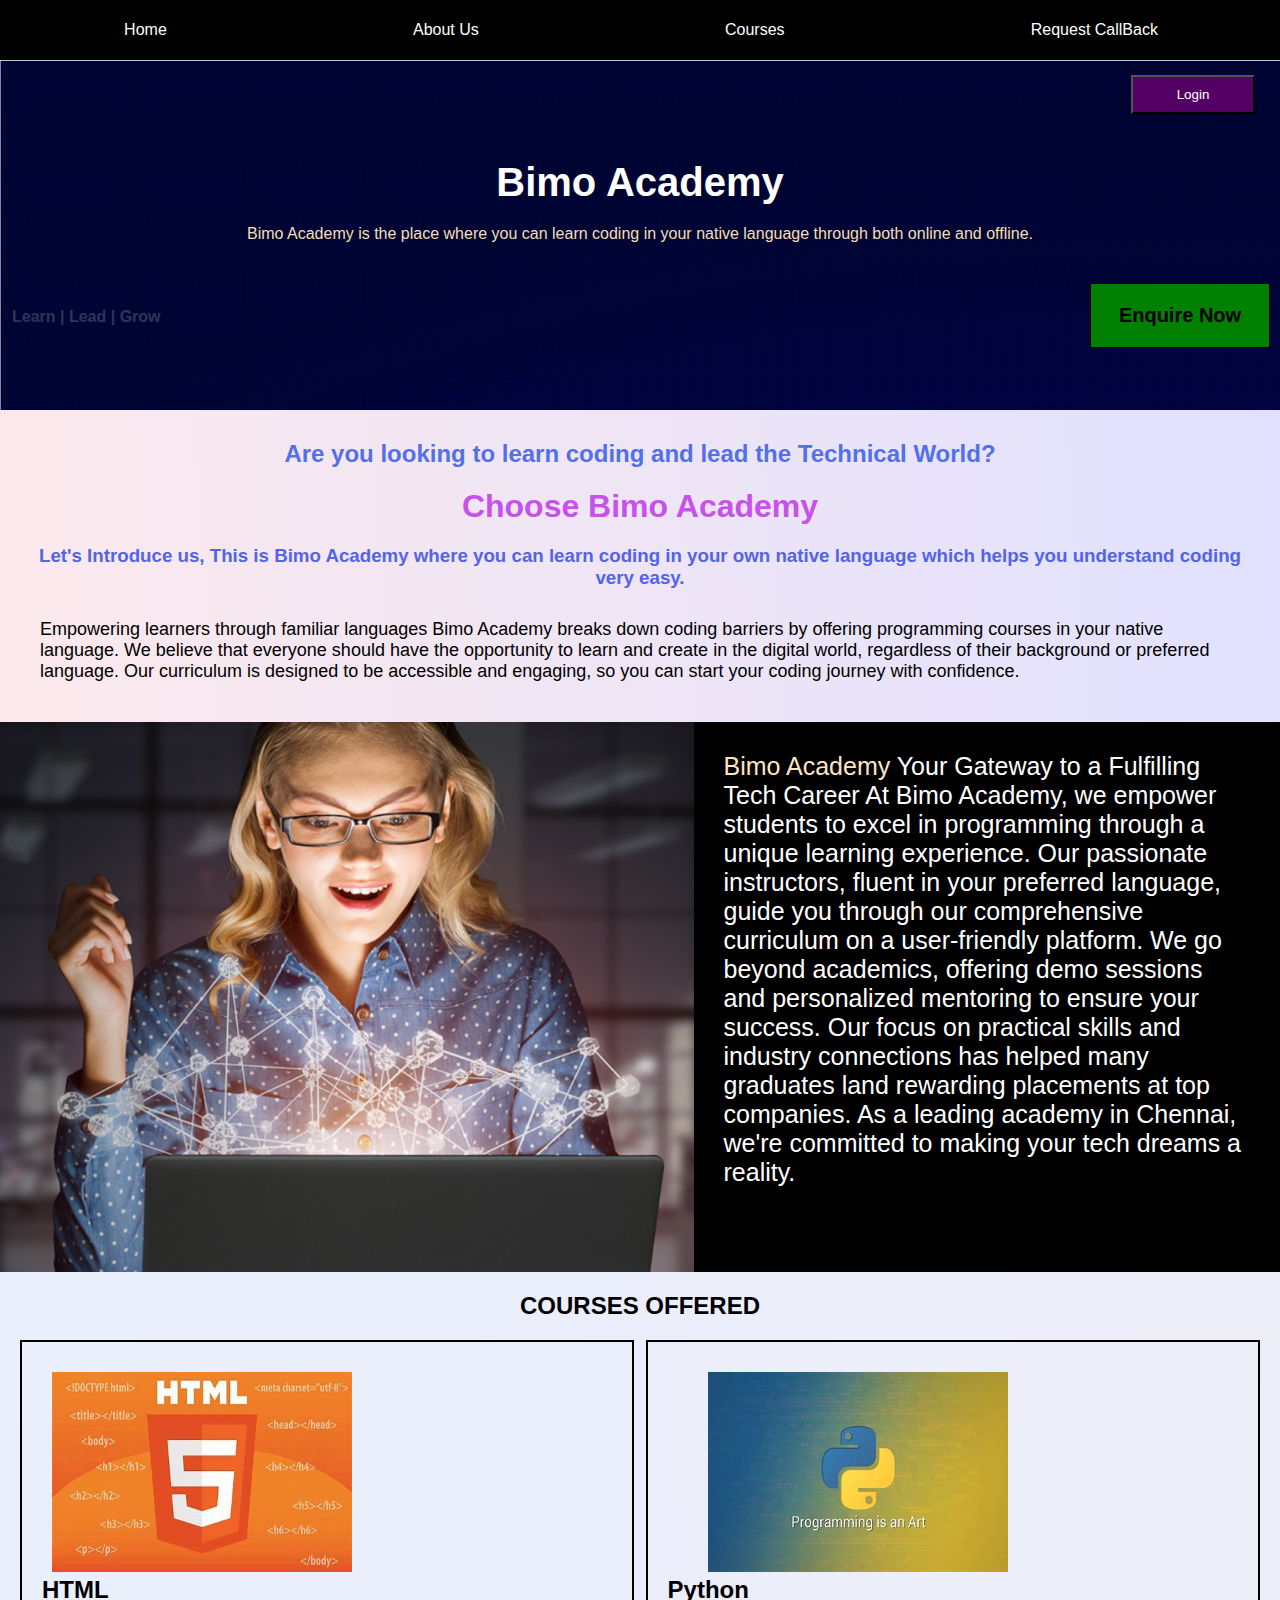
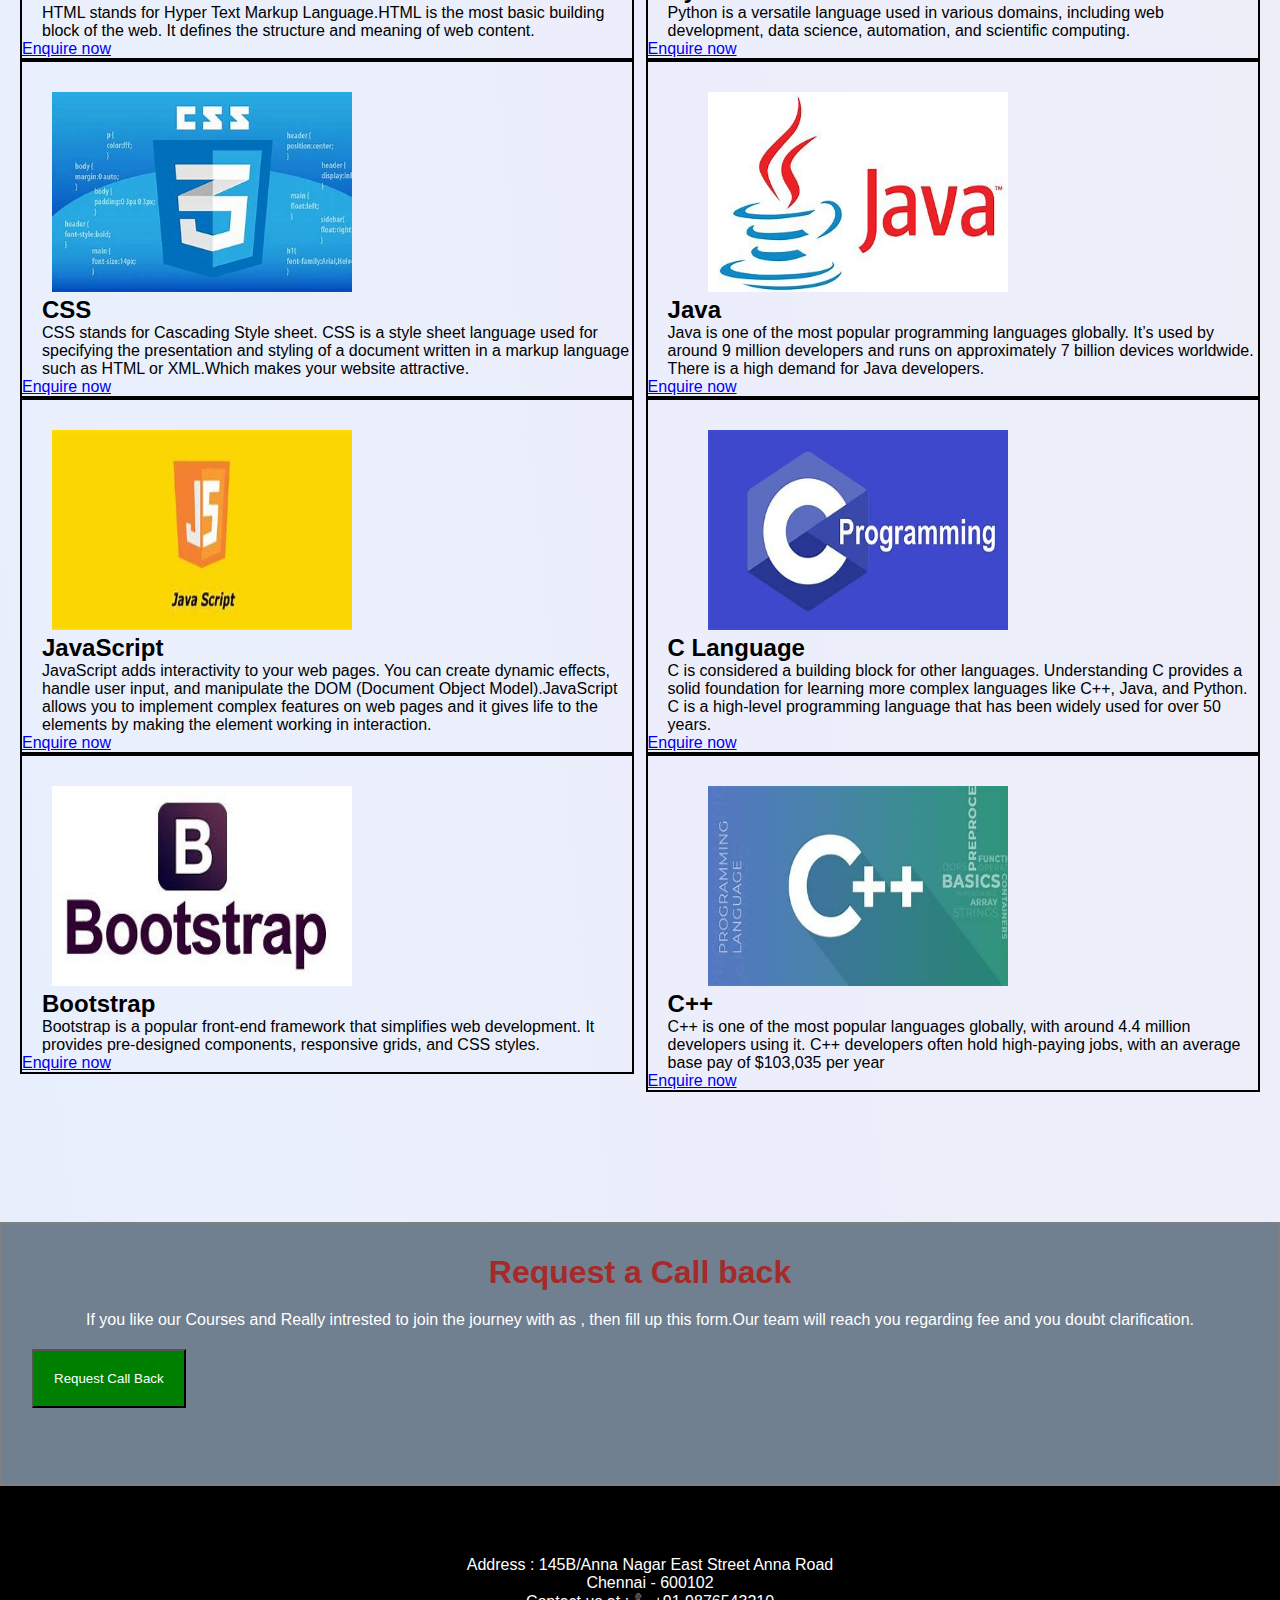
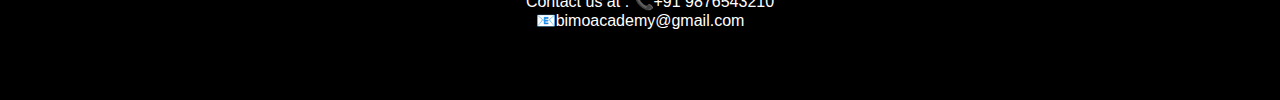
<file: Landing Page/index.html>
<!DOCTYPE html>
<html lang="en">
  <head>
    <meta charset="UTF-8" />
    <meta name="viewport" content="width=device-width, initial-scale=1.0" />
    <title>Bimo Academy</title>
    <link rel="icon" href="./assets/Image/logo.jpg" />
    <link rel="stylesheet" href="./style.css" />
  </head>
  <body id="main">
    <nav class="navigation">
      <a class="home" href="#home">Home</a>
      <a class="aboutus" href="#aboutus">About Us</a>
      <a class="courses" href="#courses">Courses</a>
      <a class="callback" href="#callback">Request CallBack</a>
    </nav>
    <div class="container">
      <div class="head-right">
        <h1>Bimo Academy</h1>
        <p>
          Bimo Academy is the place where you can learn coding in your native
          language through both online and offline.
        </p>
        <button class="login">
          <a href="#">Login</a>
        </button>
        <div class="enquiry-container">
          <h4>Learn | Lead | Grow</h4>
          <button class="enquiry">
            <a href="./Registration/Register.html">Enquire Now</a>
          </button>
        </div>
      </div>
      <div id="home">
        <h2>Are you looking to learn coding and lead the Technical World?</h2>
        <h1>Choose Bimo Academy</h1>
        <h3>
          Let's Introduce us, This is Bimo Academy where you can learn coding in
          your own native language which helps you understand coding very easy.
        </h3>
        <p>
          Empowering learners through familiar languages Bimo Academy breaks
          down coding barriers by offering programming courses in your native
          language. We believe that everyone should have the opportunity to
          learn and create in the digital world, regardless of their background
          or preferred language. Our curriculum is designed to be accessible and
          engaging, so you can start your coding journey with confidence.
        </p>
      </div>
      <div id="aboutus">
        <img src="./assets/Image/network .png" />
        <p>
          <span>Bimo Academy </span> Your Gateway to a Fulfilling Tech Career At
          Bimo Academy, we empower students to excel in programming through a
          unique learning experience. Our passionate instructors, fluent in your
          preferred language, guide you through our comprehensive curriculum on
          a user-friendly platform. We go beyond academics, offering demo
          sessions and personalized mentoring to ensure your success. Our focus
          on practical skills and industry connections has helped many graduates
          land rewarding placements at top companies. As a leading academy in
          Chennai, we're committed to making your tech dreams a reality.
        </p>
      </div>
      <div id="courses">
        <h2 class="head">COURSES OFFERED</h2>
        <div class="right">
          <div class="python">
            <img src="./assets/Image/python.jpg" />
            <h2>Python</h2>
            <p>
              Python is a versatile language used in various domains, including
              web development, data science, automation, and scientific
              computing.
            </p>
            <a href="./Registration/Register.html">Enquire now</a>
          </div>
          <div class="Java">
            <img src="./assets/Image/java.jpg" />
            <h2>Java</h2>
            <p>
              Java is one of the most popular programming languages globally.
              It’s used by around 9 million developers and runs on approximately
              7 billion devices worldwide. There is a high demand for Java
              developers.
            </p>
            <a href="./Registration/Register.html">Enquire now</a>
          </div>
          <div class="C">
            <img src="./assets/Image/C.jpg" />
            <h2>C Language</h2>
            <p>
              C is considered a building block for other languages.
              Understanding C provides a solid foundation for learning more
              complex languages like C++, Java, and Python. C is a high-level
              programming language that has been widely used for over 50 years.
            </p>
            <a href="./Registration/Register.html">Enquire now</a>
          </div>
          <div class="Cplus">
            <img src="./assets/Image/C++.jpg" />
            <h2>C++</h2>
            <p>
              C++ is one of the most popular languages globally, with around 4.4
              million developers using it. C++ developers often hold high-paying
              jobs, with an average base pay of $103,035 per year
            </p>
            <a href="./Registration/Register.html">Enquire now</a>
          </div>
        </div>
        <div class="left">
          <div class="HTML">
            <img src="./assets/Image/HTML.jpg" />
            <h2>HTML</h2>
            <p>
              HTML stands for Hyper Text Markup Language.HTML is the most basic
              building block of the web. It defines the structure and meaning of
              web content.
            </p>
            <a href="./Registration/Register.html">Enquire now</a>
          </div>
          <div class="CSS">
            <img src="./assets/Image/CSS.jpg" />
            <h2>CSS</h2>
            <p>
              CSS stands for Cascading Style sheet. CSS is a style sheet
              language used for specifying the presentation and styling of a
              document written in a markup language such as HTML or XML.Which
              makes your website attractive.
            </p>
            <a href="./Registration/Register.html">Enquire now</a>
          </div>
          <div class="JavaScript">
            <img src="./assets/Image/Javascript.jpg" />
            <h2>JavaScript</h2>
            <p>
              JavaScript adds interactivity to your web pages. You can create
              dynamic effects, handle user input, and manipulate the DOM
              (Document Object Model).JavaScript allows you to implement complex
              features on web pages and it gives life to the elements by making
              the element working in interaction.
            </p>
            <a href="./Registration/Register.html">Enquire now</a>
          </div>
          <div class="Bootstrap">
            <img src="./assets/Image/Bootstrap.jpg" />
            <h2>Bootstrap</h2>
            <p>
              Bootstrap is a popular front-end framework that simplifies web
              development. It provides pre-designed components, responsive
              grids, and CSS styles.
            </p>
            <a href="./Registration/Register.html">Enquire now</a>
          </div>
        </div>
      </div>
      <div id="callback">
        <h1>Request a Call back</h1>
        <p>
          If you like our Courses and Really intrested to join the journey with
          as , then fill up this form.Our team will reach you regarding fee and
          you doubt clarification.
        </p>
        <button>
          <a href="./Registration/Register.html">Request Call Back</a>
        </button>
      </div>
      <div class="footer">
        <div class="Address">
          <p>Address : 145B/Anna Nagar East Street Anna Road</p>
          <p>Chennai - 600102</p>
        </div>
        <div class="contact">
          <p>Contact us at : 📞+91 9876543210</p>
          <span>📧bimoacademy@gmail.com</span>
        </div>
      </div>
    </div>
  </body>
</html>
</file>
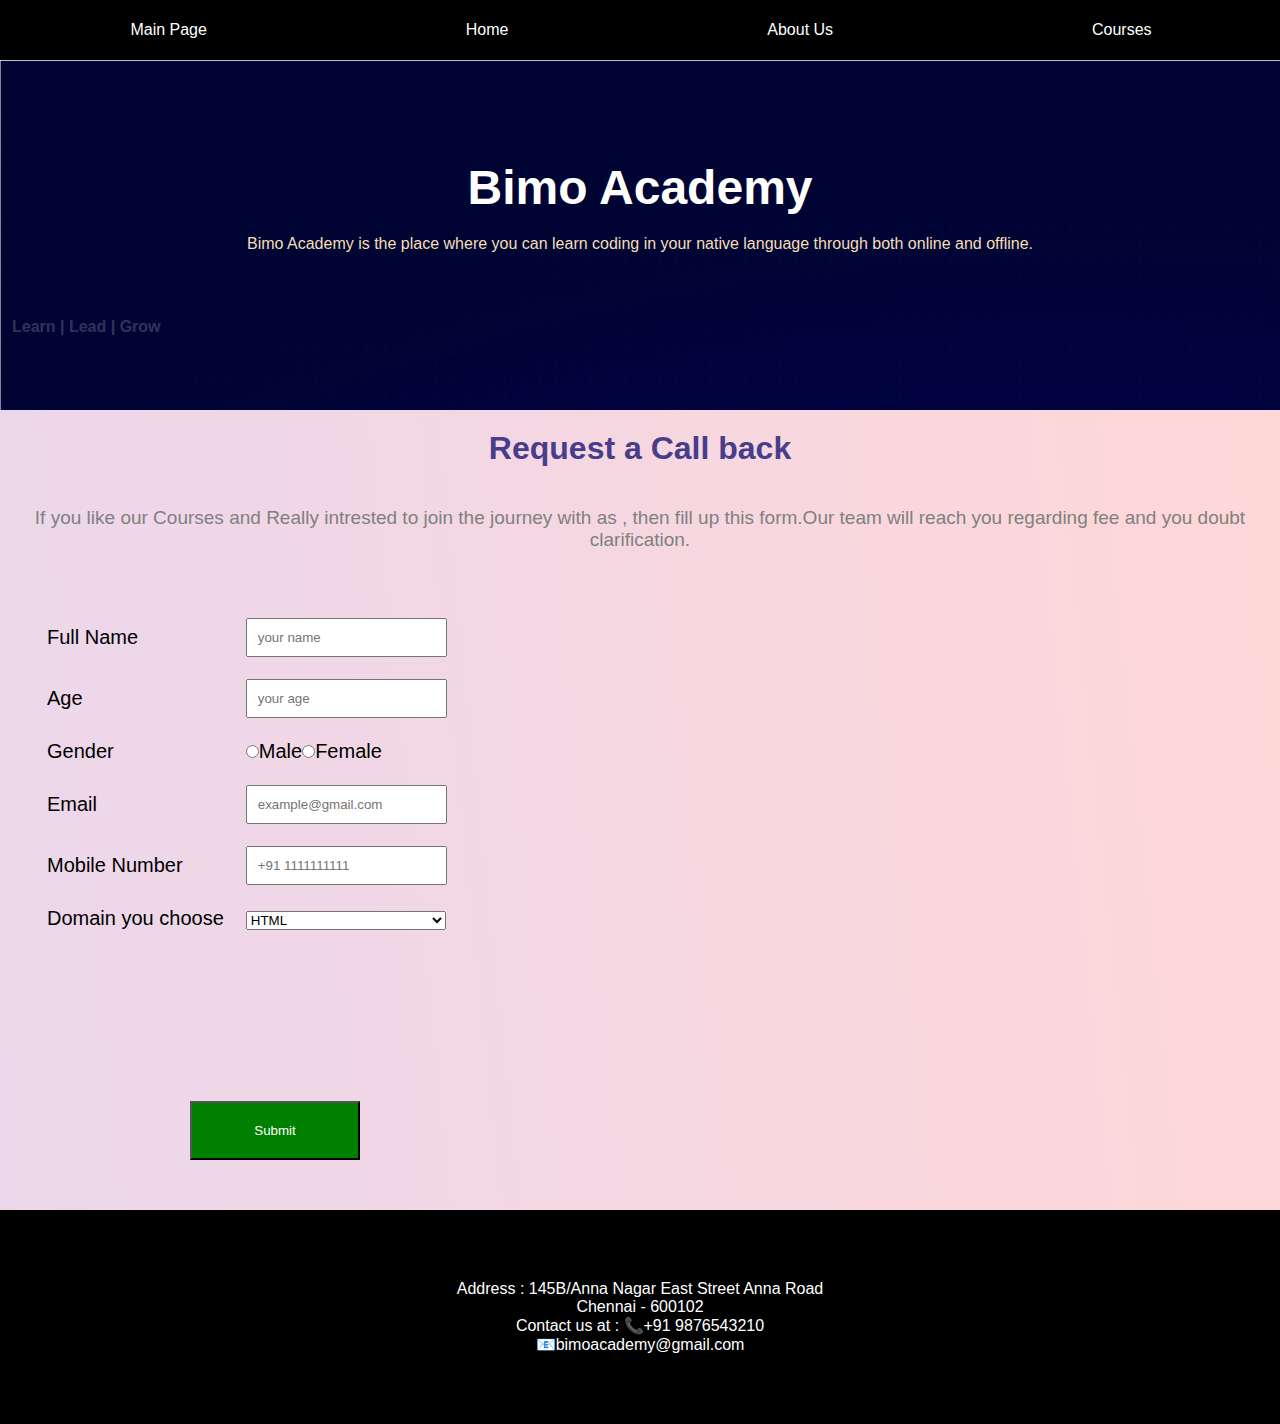
<file: Landing Page/Registration/Register.html>
<!DOCTYPE html>
<html lang="en">
  <head>
    <meta charset="UTF-8" />
    <meta name="viewport" content="width=device-width, initial-scale=1.0" />
    <link rel="stylesheet" href="./Register.css" />
    <title>Request callBack</title>
    <link rel="icon" href="../assets/Image/logo.jpg" />
  </head>
  <body>
    <nav class="navigation">
      <a class="Main Page" href="../index.html">Main Page</a>
      <a class="home" href="../index.html">Home</a>
      <a class="aboutus" href="../index.html">About Us</a>
      <a class="courses" href="../index.html">Courses</a>
    </nav>
    <div class="container">
      <h1>Bimo Academy</h1>
      <p>
        Bimo Academy is the place where you can learn coding in your native
        language through both online and offline.
      </p>
      <div class="enquiry-container">
        <h4>Learn | Lead | Grow</h4>
      </div>
    </div>
    <div class="form">
      <h1>Request a Call back</h1>
      <p>
        If you like our Courses and Really intrested to join the journey with as
        , then fill up this form.Our team will reach you regarding fee and you
        doubt clarification.
      </p>
      <form>
        <table>
          <tr>
            <td>Full Name</td>
            <td><input type="text" placeholder="your name" required /></td>
          </tr>
          <tr>
            <td>Age</td>
            <td><input type="number" placeholder="your age" required /></td>
          </tr>
          <tr>
            <td>Gender</td>
            <td>
              <input type="radio" name="gen" />Male<input
                type="radio"
                name="gen"
              />Female
            </td>
          </tr>
          <tr>
            <td>Email</td>
            <td>
              <input type="email" placeholder="example@gmail.com" required />
            </td>
          </tr>
          <tr>
            <td>Mobile Number</td>
            <td>
              <input type="text" placeholder="+91 1111111111" required />
            </td>
          </tr>
          <tr>
            <td>Domain you choose</td>
            <td>
              <select class="opt">
                <optgroup>
                  <label>Web Development</label>
                  <option>HTML</option>
                  <option>CSS</option>
                  <option>JavaScript</option>
                  <option>BootStrap</option>
                  <option>Full Course-Web Development</option>
                </optgroup>
                <optgroup>
                  <label>Programming Language</label>
                  <option>Python</option>
                  <option>Java</option>
                  <option>C Language</option>
                  <option>C++ Language</option>
                  <option>Full Course- Programming Language</option>
                </optgroup>
              </select>
            </td>
          </tr>
        </table>
        <button type="submit">Submit</button>
      </form>
    </div>
    <div class="footer">
      <div class="Address">
        <p>Address : 145B/Anna Nagar East Street Anna Road</p>
        <p>Chennai - 600102</p>
      </div>
      <div class="contact">
        <p>Contact us at : 📞+91 9876543210</p>
        <span>📧bimoacademy@gmail.com</span>
      </div>
    </div>
  </body>
</html>
</file>
<file: Landing Page/style.css>
* {
  margin: 0;
  padding: 0;
  font-family: "Lucida Sans", "Lucida Sans Regular", "Lucida Grande",
    "Lucida Sans Unicode", Geneva, Verdana, sans-serif;
  scroll-behavior: smooth;
}
.navigation {
  display: flex;
  justify-content: space-around;
  width: 100%;
  background-color: black;
  border: 1px solid;
  box-shadow: 12px;
  padding-top: 20px;
  padding-bottom: 20px;
  position: sticky;
  top: 0px;
  left: 0px;
  z-index: 2;
}
.container {
  height: 100vh;
  width: 100%;
}
.navigation a {
  text-decoration: none;
  color: white;
  -webkit-transition: all 1s ease;
  -moz-transition: all 1s ease;
  -o-transition: all 1s ease;
  transition: all 1s ease;
}
.navigation a:hover {
  color: red;
  font-size: 20px;
}
.navigation a:active {
  color: rgb(0, 13, 255);
  font-size: 20px;
}
.head-right {
  background-image: url(./assets/Image/2279887.jpg);
  background-repeat: repeat;
  object-fit: cover;
  height: 350px;
  position: relative;
  color: white;
  background-color: black;
  z-index: 3;
}
@media screen and (max-width: 700px) {
  .head-right {
    height: 370px;
  }
}
.head-right h1 {
  display: flex;
  align-items: center;
  justify-content: center;
  padding-top: 100px;
  font-size: 2.5em;
}
.head-right p {
  display: flex;
  justify-content: center;
  color: wheat;
  padding: 20px;
}
.enquiry-container {
  position: relative;
}
.enquiry-container h4 {
  position: absolute;
  left: 12px;
  color: rgba(252, 244, 249, 0.21);
  padding-top: 20px;
  margin-top: 25px;
}
.enquiry {
  position: absolute;
  right: 10px;
  padding: 20px;
  margin-top: 20px;
  width: 180px;
  background-color: green;
  border: 1px solid black;
}
.enquiry a {
  text-decoration: none;
  color: black;
  font-size: 20px;
  font-weight: bold;
}
.enquiry:hover {
  background-color: brown;
  color: white;
  font-size: 25px;
}
.enquiry:active {
  background-color: rgba(165, 48, 42, 0.592);
  color: white;
  font-size: 25px;
}
.login {
  position: absolute;
  top: 0px;
  right: 10px;
  margin: 15px;
  background-color: rgba(128, 0, 128, 0.658);
}
.login a {
  display: flex;
  justify-content: center;
  text-decoration: none;
  color: white;
  padding: 10px;
  height: fit-content;
  width: 100px;
}
#home {
  background-image: linear-gradient(
    85deg,
    rgba(222, 47, 76, 0.107),
    rgba(0, 0, 255, 0.119)
  );
  padding: 20px;
}
#home h1 {
  text-align: center;
  color: rgb(198, 82, 233);
  padding: 10px;
}
#home h2 {
  text-align: center;
  color: rgb(82, 112, 233);
  padding: 10px;
}
#home h3 {
  text-align: center;
  color: rgb(82, 100, 233);
  padding: 10px;
}
#home p {
  color: black;
  font-size: 18px;
  padding: 10px;
  margin: 10px;
}
@media screen and (max-width: 700px) {
  #home p {
    padding: 5px;
    margin: 0px;
  }
}
#aboutus {
  background-color: black;
  color: white;
  display: flex;
  z-index: 1;
}
#aboutus img {
  width: 1000px;
  height: 550px;
  padding: 0px;
}
#aboutus span {
  font-size: 25px;
  color: bisque;
}

#aboutus p {
  padding: 30px;
  font-size: 25px;
}
@media screen and (max-width: 1080px) {
  #aboutus img {
    display: block;
    width: 1800px;
    height: 400px;
  }
  #aboutus p {
    font-size: 18px;
    padding: 5px;
  }
}
@media screen and (max-width: 600px) {
  #aboutus {
    background-color: black;
    color: white;
    display: block;
  }
  #aboutus img {
    display: block;
    width: 400px;
    height: 300px;
  }
  #aboutus p {
    font-size: 16px;
  }
}
#courses {
  padding: 0px;
  margin: 0px;
  background-image: linear-gradient(
    84deg,
    rgba(100, 148, 237, 0.144),
    rgba(104, 104, 198, 0.115)
  );
  position: relative;
  width: 100%;
  height: 1550px;
}
#courses .left {
  position: absolute;
  left: 20px;
  width: 48%;
}
#courses .right {
  position: absolute;
  right: 20px;
  width: 48%;
}
#courses .head {
  padding: 20px;
  text-align: center;
}
.right img {
  width: 300px;
  height: 200px;
  padding-left: 60px;
  padding-top: 30px;
}
@media screen and (max-width: 1100px) {
  #courses {
    height: 1700px;
    width: 100%;
  }
  #courses .left {
    position: absolute;
    left: 20px;
    width: 47.5%;
  }
  #courses .right {
    position: absolute;
    right: 20px;
    width: 47.5%;
  }
  #courses .head {
    padding: 25px;
    text-align: center;
  }
  .right img {
    width: 300px;
    height: 200px;
    padding-left: 60px;
    padding-top: 30px;
  }
  .left img {
    width: 300px;
    height: 200px;
    padding-left: 60px;
    padding-top: 30px;
  }
  .left a {
    padding-left: 0px;
  }
  .right a {
    padding-right: 0px;
  }
}
@media screen and (max-width: 950px) {
  #courses {
    height: 1790px;
    width: 100%;
  }
  #courses .left {
    position: absolute;
    left: 20px;
    width: 47%;
  }
  #courses .right {
    position: absolute;
    right: 20px;
    width: 47%;
  }
  #courses .head {
    padding: 25px;
    text-align: center;
  }
  .right img {
    width: 300px;
    height: 200px;
    padding-left: 30px;
    padding-top: 30px;
  }
  .left img {
    width: 300px;
    height: 200px;
    padding-left: 30px;
    padding-top: 30px;
  }
  .left a {
    padding-left: 0px;
  }
  .right a {
    padding-right: 0px;
  }
}
@media screen and (max-width: 750px) {
  #courses {
    margin: 0;
    padding: 0;
    height: 1350px;
    width: 100%;
  }
  #courses .left {
    position: absolute;
    left: 20px;
    width: 45.5%;
  }
  #courses .right {
    position: absolute;
    right: 20px;
    width: 44.5%;
  }
  #courses .head {
    padding: 25px;
    text-align: center;
  }
  .right img {
    display: none;
  }
  .left img {
    display: none;
  }
  #callback {
    height: 500px;
  }
}

.python,
.Java,
.C,
.Cplus {
  border: 2px solid;
}
.python h2,
p {
  padding-left: 20px;
}
.Java h2,
p {
  padding-left: 20px;
}
.C h2,
p {
  padding-left: 20px;
}
.Cplus h2,
p {
  padding-left: 20px;
}
.right a {
  display: block;
  padding-left: 0px;
}
.left img {
  width: 300px;
  height: 200px;
  padding-left: 30px;
  padding-top: 30px;
}
.HTML,
.CSS,
.JavaScript,
.Bootstrap {
  border: 2px solid;
}
.HTML h2,
p {
  padding-left: 20px;
}
.CSS h2,
p {
  padding-left: 20px;
}
.JavaScript h2,
p {
  padding-left: 20px;
}
.Bootstrap h2,
p {
  padding-left: 20px;
}
.left a {
  display: block;
  padding-left: 0px;
}
#callback {
  margin: 0px;
  background-color: slategrey;
  padding: 20px;
  border: 2px solid grey;
  position: relative;
  height: 220px;
}
#callback h1 {
  text-align: center;
  color: brown;
  padding-top: 10px;
}
#callback p {
  text-align: center;
  padding: 20px;
  color: white;
}
#callback button {
  padding: 20px;
  background-color: green;
  position: absolute;
  left: 30px;
}
#callback button > a {
  text-decoration: none;
  color: white;
}
.footer {
  background-color: black;
  color: white;
  padding: 70px;
  text-align: center;
}
</file>
<file: Landing Page/Registration/Register.css>
* {
  margin: 0;
  padding: 0;
  font-family: "Lucida Sans", "Lucida Sans Regular", "Lucida Grande",
    "Lucida Sans Unicode", Geneva, Verdana, sans-serif;
}
.navigation {
  display: flex;
  justify-content: space-around;
  width: 100%;
  background-color: black;
  border: 1px solid;
  box-shadow: 12px;
  padding-top: 20px;
  padding-bottom: 20px;
}
.navigation a {
  text-decoration: none;
  color: white;
  -webkit-transition: all 1.5s ease;
  -moz-transition: all 1.5s ease;
  -o-transition: all 1.5s ease;
  transition: all 1.5s ease;
}
.navigation a:hover {
  color: red;
  font-size: 20px;
}
.navigation a:active {
  color: rgb(0, 13, 255);
  font-size: 20px;
}
.container {
  background-image: url(../assets/Image/2279887.jpg);
  background-repeat: repeat;
  object-fit: cover;
  height: 350px;
  position: relative;
  color: white;
  background-color: black;
  z-index: 3;
}
@media screen and (max-width: 700px) {
  .container {
    height: 376px;
  }
}
.container h1 {
  display: flex;
  align-items: center;
  justify-content: center;
  padding-top: 100px;
  font-size: 3em;
}
.container p {
  display: flex;
  justify-content: center;
  color: wheat;
  padding: 20px;
}
.enquiry-container h4 {
  position: absolute;
  left: 12px;
  color: rgba(252, 244, 249, 0.21);
  padding-top: 20px;
  margin-top: 25px;
}
.form {
  background-image: linear-gradient(
    84deg,
    rgba(128, 0, 128, 0.155),
    rgba(255, 0, 0, 0.155)
  );
  position: relative;
  height: 800px;
}
.form h1 {
  text-align: center;
  padding: 20px;
  color: darkslateblue;
}
.form p {
  text-align: center;
  font-size: 19px;
  color: grey;
  padding: 20px;
}
.form form {
  width: 500px;
  height: 450px;
  padding: 35px;
}
td {
  font-size: 20px;
  padding: 10px;
}
input {
  padding: 10px;
}
input:hover {
  background-color: rgba(128, 128, 128, 0.53);
}
button {
  padding: 20px;
  background-color: green;
  color: white;
  width: 170px;
  margin-top: 30px;
  position: absolute;
  left: 190px;
  bottom: 50px;
}
@media screen and (max-width: 1600px) {
  .form form {
    width: 600px;
    height: 450px;
    padding: 35px;
  }
  select,
  option {
    width: 200px;
  }
}
@media screen and (max-width: 1300px) {
  .form form {
    width: 600px;
    height: 450px;
    padding: 35px;
  }
  select,
  option {
    width: 200px;
  }
}
@media screen and (max-width: 800px) {
  .form form {
    width: 500px;
    height: 450px;
    margin: 0px;
    padding: 0px;
  }
  td {
    font-size: 13px;
  }
  select,
  option {
    width: 100px;
  }
}

@media screen and (max-width: 600px) {
  .form form {
    width: 500px;
    height: 450px;
    padding: 35px;
  }
}
@media screen and (max-width: 400px) {
  .form form {
    width: 500px;
    height: 450px;
    padding: 35px;
  }
}
.footer {
  background-color: black;
  color: white;
  padding: 70px;
  text-align: center;
}
</file>
